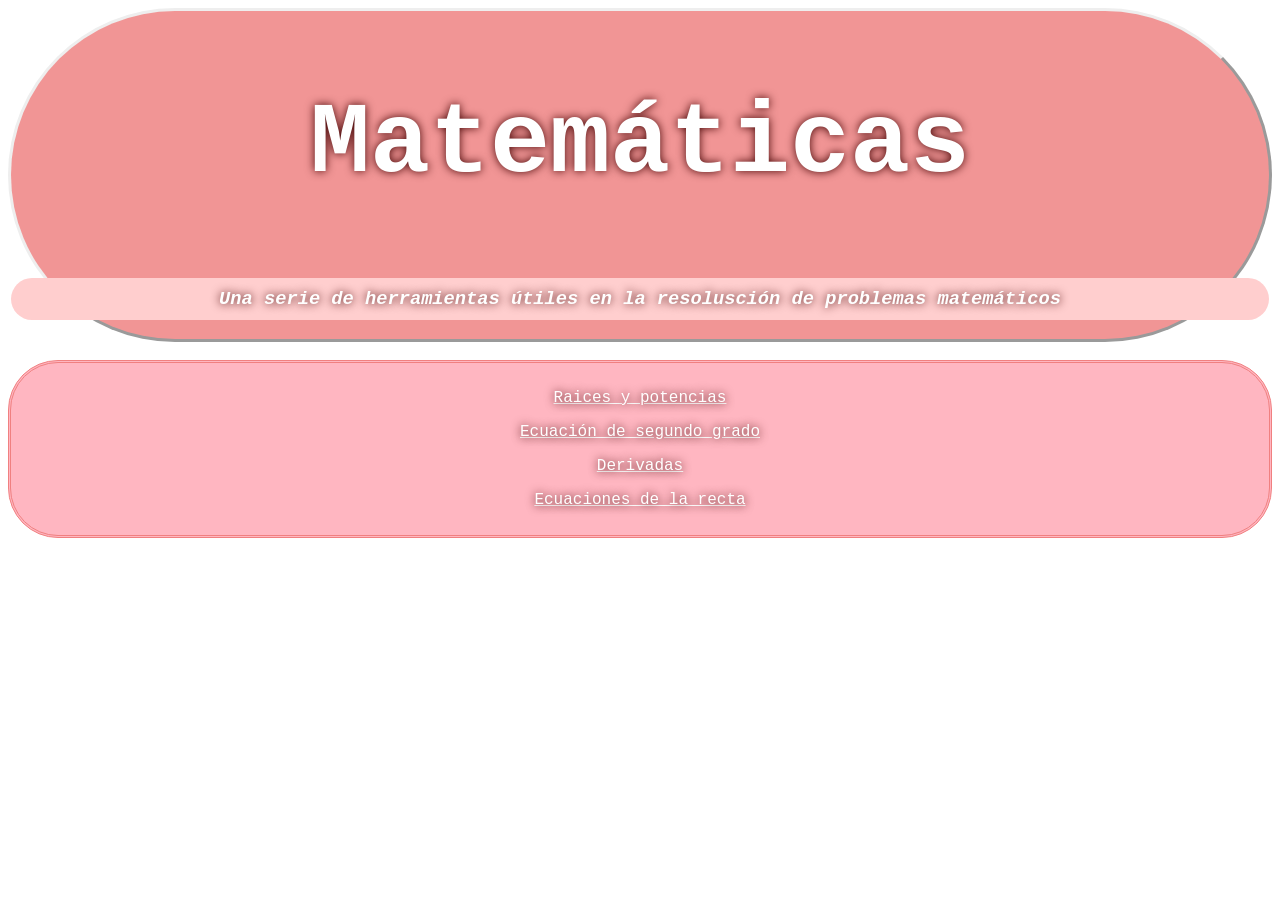
<file: index.html>
<!DOCTYPE html>
<html lang="es" dir="ltr">

<head>
    <meta charset="utf-8">
    <link src="index.js">
    <link rel="stylesheet" href="css/style.css">
    <title>Matemáticas - Título</title>
</head>

<body style="background-image: url(https://i.pinimg.com/originals/dd/37/1f/dd371f1755822b3a5fdc66670adba6bf.jpg);">
    <div class="header">
        <h1 class="titulo"><strong>Matemáticas</strong></h1>
        <h3 class="sub-titulo"><em>Una serie de herramientas útiles en la resolusción de problemas matemáticos</em></h3>
    </div><br>
    <div class="menu">
        <p class="op"><a href="extrastuff.html" style="color: white;">Raices y potencias</a></p>
        <p class="op"><a href="ecuacion2.html" style="color: white;">Ecuación de segundo grado</a></p>
        <p class="op"><a href="derivada.html" style="color: white;">Derivadas</a></p>
        <p class="op"><a href="ecuacionesryp.html" style="color: white;">Ecuaciones de la recta</a></p>
    </div>

</body>

</html>
</file>
<file: css/style.css>
.header {
    border-radius: 2000px;
    background-color: rgba(236, 105, 105, 0.7);
    border-style: outset;
}

.titulo {
    color: #fff;
    text-align: center;
    font-family: "Courier New";
    background-color: transparent;
    font-size: 100px;
    vertical-align: middle;
    text-shadow: rgb(68, 3, 3) 0px 0px 10px;
    padding: 10px;
}

.sub-titulo {
    color: #fff;
    text-align: center;
    font-family: "Courier New";
    vertical-align: middle;
    text-shadow: rgb(68, 3, 3) 0px 0px 10px;
    background-color: #ffcece;
    padding: 10px;
    border-radius: 2000px;
    border-width: 300px;
}

.op {
    color: #fff;
    text-align: center;
    font-family: "Courier New";
    border-radius: 50px;
    text-shadow: rgb(68, 3, 3) 0px 0px 10px;
}

.Nya {
    color: #fff;
    text-align: center;
    font-family: "Courier New";
    border-radius: 50px;
    text-shadow: rgb(68, 3, 3) 0px 0px 10px;
}

.menu {
    background-color: lightpink;
    border: lightcoral;
    border-style: double;
    border-radius: 50px;
    padding: 10px;
    src: url(ecuacion2.html)
}

.ecuacion {
    background-color: rgba(236, 105, 105, 0.7);
    text-align: center;
    color: white;
    font-family: "Courier New";
    text-shadow: rgb(68, 3, 3) 0px 0px 10px;
    padding: 10px;
    border-style: groove;
    border-radius: 50px;
}

.imgec {
    border-radius: 20px;
}
</file>
